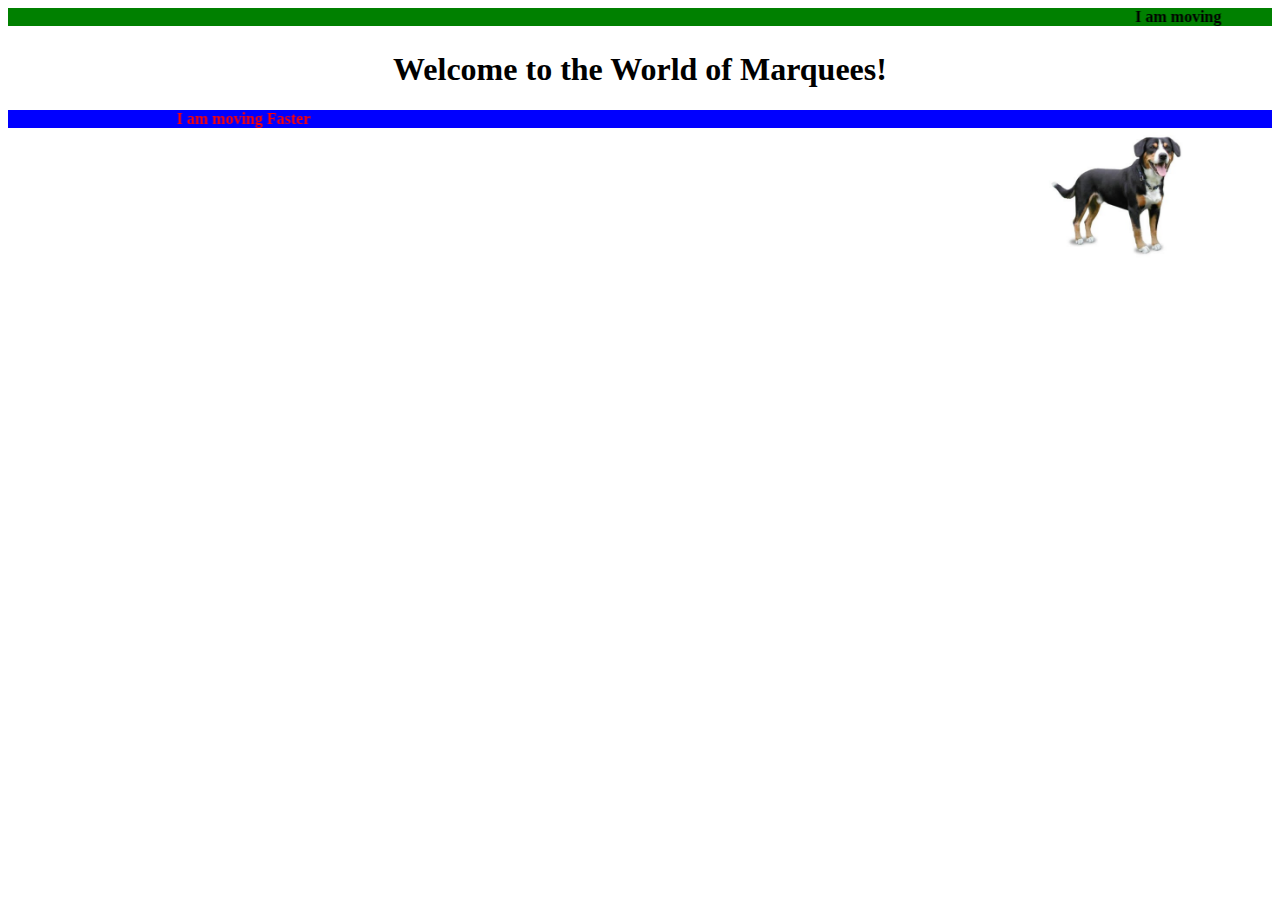
<file: marquee_example/index.html>
<!DOCTYPE html>
<html>
    <head>
        <title>marquee</title>
    </head>
    
    
    <marquee bgcolor="green" behavior="alternate">
        <b>I am moving</b>
    </marquee>
    
    <body>
        <h1 style="text-align:center">Welcome to the World of Marquees!</h1>
    </body>
    
    
    <marquee  bgcolor="blue" behavior="alternate" direction="right" scrollamount="20">
        <b style="color:red">I am moving Faster</b>
    </marquee>
    
    
    <marquee behavior="alternate" direction="left">
        
        <img src="Doggy.jpg", width="200"/>
        
    </marquee>
    
</html>
</file>
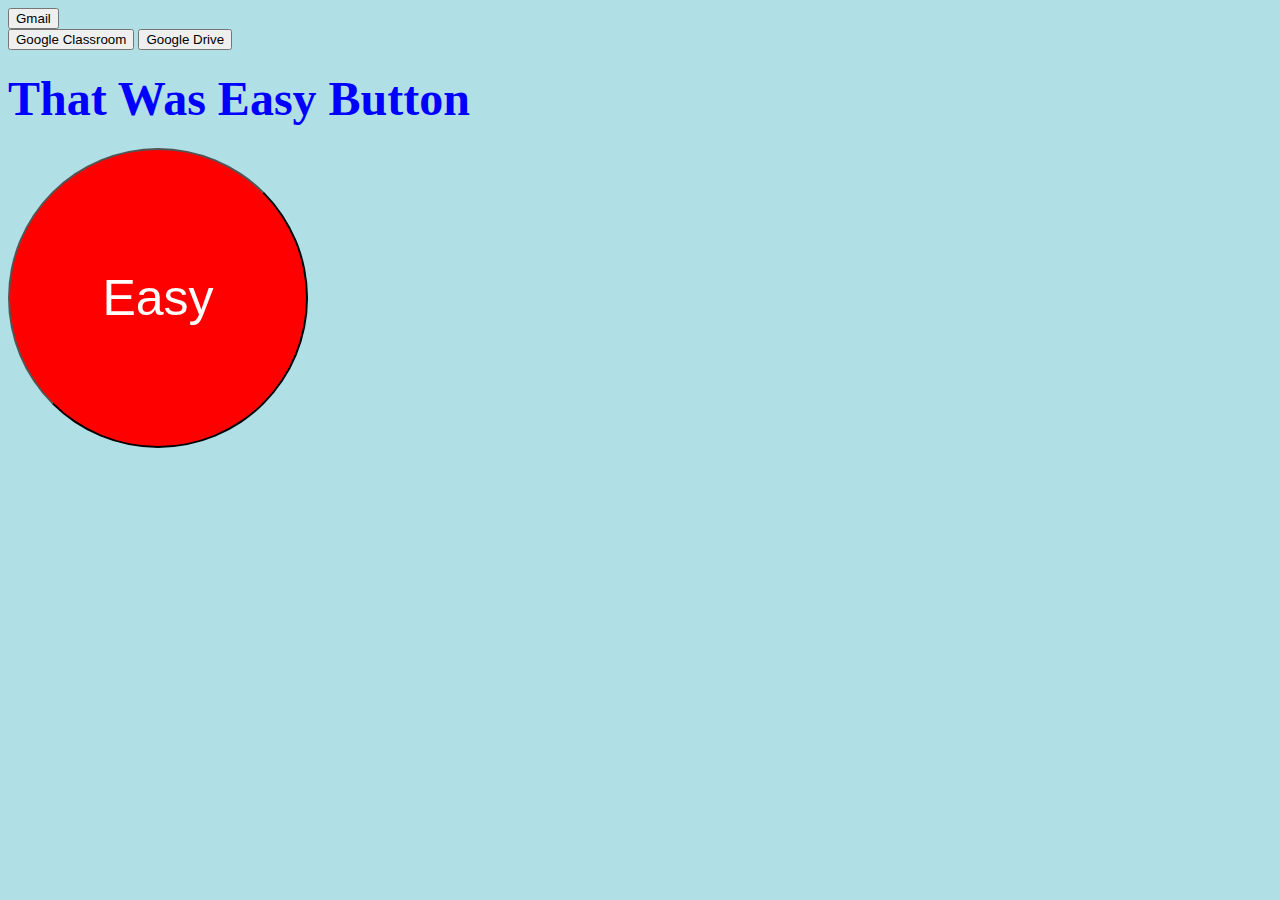
<file: that-was-easy/index.html>
<!DOCTYPE html>
<html>
  <head>
    <title>That Was Easy</title>
    <link href="styles.css" rel="stylesheet">
    
  <script>
    function openWindow() {
      window.open("http://www.gmail.com")
    }
  </script>
    
    
  </head>
  <body>
            <body style="background-color:powderblue;"></body>

    <form><input type="button" value="Gmail" onclick="openWindow()"></form>
    <button>Google Classroom</button>
    <button>Google Drive</button>
    <h1><font size = "7" color = "blue">That Was Easy Button</font></h1>
    
    <button id="easy">Easy</button>
    <script src="https://code.jquery.com/jquery-2.2.3.min.js"></script>
    <script src="main.js"></script>
    
    
  </body>
</html>
</file>
<file: that-was-easy/styles.css>
#easy {
  width: 300px;
  height: 300px;
  border-radius: 150px;
  border-color: black;
  background-color: red;
  font-size: 50px;
  color: white;
}
</file>
